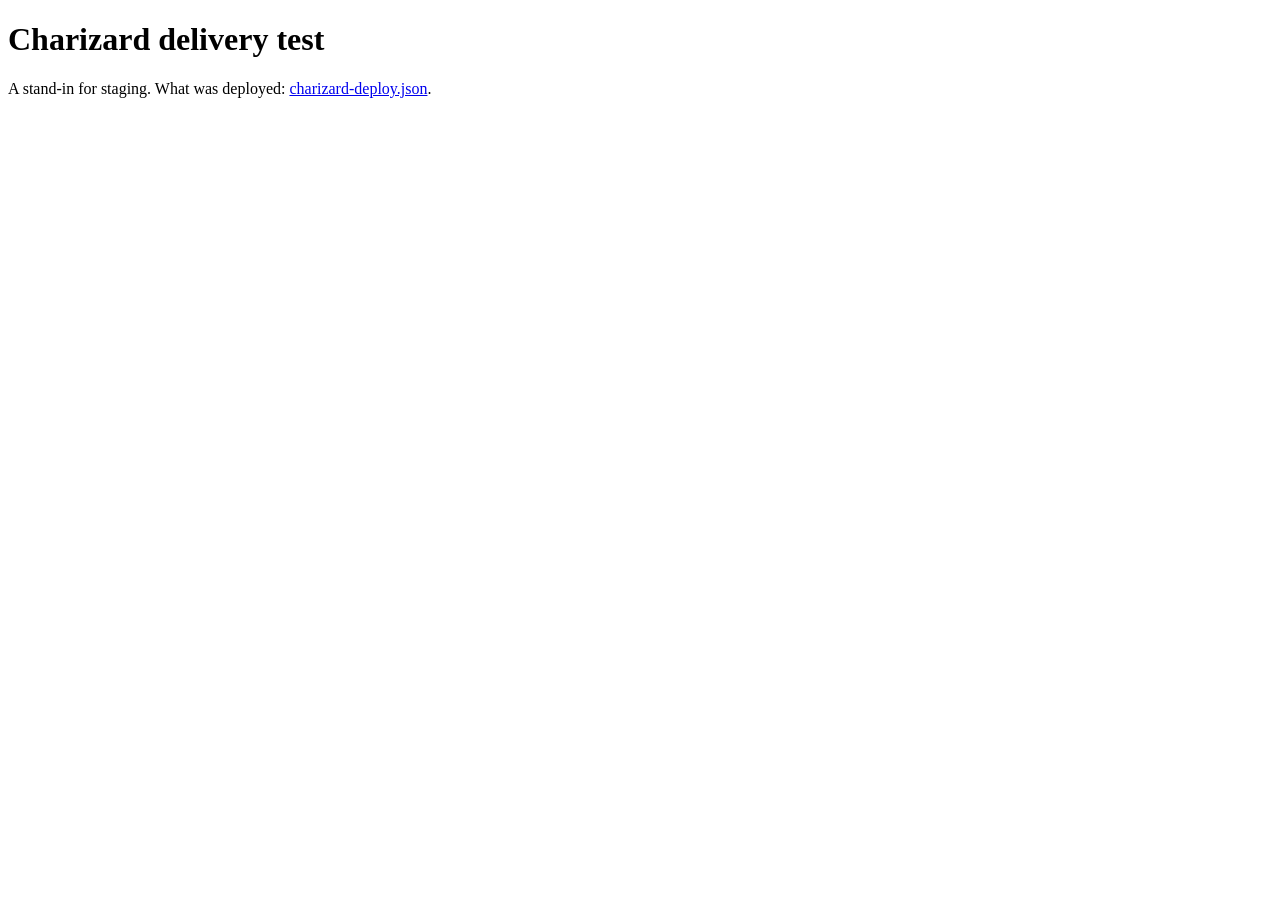
<file: site/index.html>
<!doctype html>
<html lang="en">
  <head>
    <meta charset="utf-8" />
    <title>Charizard delivery test</title>
    <link rel="stylesheet" href="assets/landing.css" />
    <style>
      #blastoise-landing { background: #eaf3fc; color: #1b2a41; font-family: serif; }
      #blastoise-landing[hidden] { display: none; }
      #blastoise-landing nav { position: sticky; top: 0; background: #1f4e96; border-bottom: 3px solid #8a5a2b; padding: 8px 16px; }
      #blastoise-landing nav a { color: #fff; margin-right: 12px; }
      #blastoise-landing .conteudo { padding: 16px; }
      #blastoise-landing h1 { color: #1f4e96; }
      #blastoise-landing h2 { color: #1f4e96; border-bottom: 2px solid #8a5a2b; padding-bottom: 4px; scroll-margin-top: 56px; }
      #blastoise-landing .barras { background: #f3e3c0; border: 1px solid #8a5a2b; padding: 12px; }
      #blastoise-landing .barra { background: #fff; height: 12px; max-width: 300px; }
      #blastoise-landing .barra > div { background: #3b7dd8; height: 12px; }
      #blastoise-landing .rodape { background: #f3e3c0; padding: 8px; }
      @media (max-width: 400px) {
        #blastoise-landing nav { font-size: 14px; padding: 6px 8px; }
        #blastoise-landing nav a { margin-right: 8px; }
        #blastoise-landing h2 { scroll-margin-top: 44px; }
      }
    </style>
  </head>
  <body>
    <section id="blastoise-landing" hidden>
      <nav>
        <a href="#atributos">Atributos</a><a href="#fraquezas">Fraquezas</a><a href="#golpes">Golpes</a><a href="#curiosidades">Curiosidades</a>
      </nav>
      <div class="conteudo">
        <h1>Blastoise</h1>
        <p>Pokémon tipo Água, fofinho apesar do casco duro. Página de consulta para usar enquanto joga.</p>
        <h2 id="atributos">Atributos</h2>
        <!-- larguras provisórias das telas aprovadas; trocar pela proporção do valor quando a autora escrever -->
        <div class="barras">
          <p>HP [valor a ser escrito pela autora]</p>
          <div class="barra"><div style="width: 60%"></div></div>
          <p>Ataque [valor a ser escrito pela autora]</p>
          <div class="barra"><div style="width: 50%"></div></div>
          <p>Defesa [valor a ser escrito pela autora]</p>
          <div class="barra"><div style="width: 70%"></div></div>
          <p>Ataque Especial [valor a ser escrito pela autora]</p>
          <div class="barra"><div style="width: 50%"></div></div>
          <p>Defesa Especial [valor a ser escrito pela autora]</p>
          <div class="barra"><div style="width: 50%"></div></div>
          <p>Velocidade [valor a ser escrito pela autora]</p>
          <div class="barra"><div style="width: 50%"></div></div>
        </div>
        <h2 id="fraquezas">Fraquezas</h2>
        <ul>
          <li>[Item a ser escrito pela autora]</li>
        </ul>
        <h2 id="golpes">Golpes</h2>
        <ul>
          <li>[Item a ser escrito pela autora]</li>
          <li>[Item a ser escrito pela autora]</li>
        </ul>
        <h2 id="curiosidades">Curiosidades</h2>
        <ul>
          <li>[Item a ser escrito pela autora]</li>
        </ul>
        <p class="rodape">What was deployed: <a href="charizard-deploy.json">charizard-deploy.json</a>.</p>
      </div>
    </section>
    <div id="pagina-atual">
    <h1>Charizard delivery test</h1>
    <p>A stand-in for staging. What was deployed: <a href="charizard-deploy.json">charizard-deploy.json</a>.</p>
    </div>
    <p id="pokemon-page-link" hidden><a id="link-pokemon" href="pokemon.html">Curiosidades sobre Pokémon</a></p>
    <section id="ficha-dragonite" hidden>
      <h2>Dragonite no Pokémon FireRed</h2>
      <h3>Habilidades</h3>
      <ul>
        <li>[Item a ser escrito pelo autor]</li>
        <li>[Item a ser escrito pelo autor]</li>
      </ul>
      <h3>Personalidade</h3>
      <ul>
        <li>[Item a ser escrito pelo autor]</li>
      </ul>
      <h3>Dicas de uso</h3>
      <ul>
        <li>[Item a ser escrito pelo autor]</li>
        <li>[Item a ser escrito pelo autor]</li>
      </ul>
    </section>
    <section id="charmander-ficha-rapida" aria-labelledby="titulo-charmander" hidden>
      <div class="landing-minimal">
        <div class="px-6 md:px-12 py-20 md:py-28 bg-paper text-ink">
          <div class="mx-auto max-w-content grid gap-8">
            <div class="grid gap-6 max-w-reading">
              <h2 id="titulo-charmander" class="text-section font-medium tracking-tight">Charmander — ficha rápida</h2>
              <p class="text-lead leading-relaxed text-muted">Um Pokémon pequeno e curioso, fácil de reconhecer pela chama na ponta da cauda.</p>
            </div>
            <ul class="grid gap-3 max-w-reading text-body leading-relaxed">
              <li>Tipo: Fogo</li>
              <li>Cauda com chama</li>
              <li>Evolui para Charmeleon</li>
            </ul>
            <p><a id="link-pokedex" href="https://www.pokemon.com/br/pokedex/charmander" class="inline-flex min-h-control items-center text-body font-semibold text-brand underline focus-visible:ring-2 focus-visible:ring-focus focus-visible:ring-offset-2 focus-visible:ring-offset-paper">Saiba mais na Pokédex</a></p>
          </div>
        </div>
      </div>
    </section>
    <section id="eevee-ficha-rapida" aria-labelledby="titulo-eevee" hidden>
      <div class="landing-minimal">
        <div class="px-6 md:px-12 py-20 md:py-28 bg-paper text-ink">
          <div class="mx-auto max-w-content grid gap-8">
            <h2 id="titulo-eevee" class="text-section font-medium tracking-tight">Eevee</h2>
            <div class="grid gap-6 max-w-reading">
              <p class="text-body leading-relaxed">Eevee é um Pokémon do tipo Normal conhecido por suas diferentes evoluções.</p>
              <p class="min-w-0"><a id="link-eevee" href="https://www.pokemon.com/br/pokedex/eevee" class="block min-h-control break-words text-body font-semibold text-brand underline underline-offset-4 focus-visible:ring-2 focus-visible:ring-focus focus-visible:ring-offset-2 focus-visible:ring-offset-paper">https://www.pokemon.com/br/pokedex/eevee</a></p>
            </div>
          </div>
        </div>
      </div>
    </section>
    <section id="snorlax-ficha-rapida" aria-labelledby="titulo-snorlax" hidden>
      <div class="landing-minimal">
        <div class="px-6 md:px-12 py-20 md:py-28 bg-paper text-ink">
          <div class="mx-auto max-w-content grid gap-8">
            <h2 id="titulo-snorlax" class="text-section font-medium tracking-tight">Snorlax</h2>
            <div class="grid gap-6 max-w-reading">
              <p class="text-body leading-relaxed">Snorlax valoriza o descanso e recupera energia sem pressa. Conheça seu ritmo tranquilo.</p>
              <p class="min-w-0"><a id="link-snorlax" href="https://www.pokemon.com/br/pokedex/snorlax" class="inline-flex min-h-control items-center rounded-control text-body font-semibold text-brand underline focus-visible:ring-2 focus-visible:ring-focus focus-visible:ring-offset-2 focus-visible:ring-offset-paper">Conheça Snorlax na Pokédex</a></p>
            </div>
          </div>
        </div>
      </div>
    </section>
    <section id="jigglypuff-ficha-rapida" aria-labelledby="titulo-jigglypuff" hidden>
      <div class="landing-minimal">
        <div class="px-6 md:px-12 py-20 md:py-28 bg-paper text-ink">
          <div class="mx-auto max-w-content">
            <div class="grid gap-8 max-w-reading">
              <h2 id="titulo-jigglypuff" class="text-section font-medium tracking-tight">Jigglypuff</h2>
              <div class="grid gap-6">
                <p class="text-body leading-relaxed text-muted">Tipo: Normal/Fada</p>
                <p class="text-body leading-relaxed">Seu canto suave embala quem está por perto.</p>
                <p class="min-w-0"><a id="link-jigglypuff" href="https://www.pokemon.com/br/pokedex/jigglypuff" class="inline-flex min-h-control items-center rounded-control text-body break-words text-brand underline focus-visible:ring-2 focus-visible:ring-focus focus-visible:ring-offset-2 focus-visible:ring-offset-paper">Ver Jigglypuff no Pokédex</a></p>
              </div>
            </div>
          </div>
        </div>
      </div>
    </section>
    <script src="charizard-config.js"></script>
    <script>
      (function () {
        var KEY = "ficha-dragonite";
        var metrics = (window.charizardMetrics = window.charizardMetrics || {
          page_views_total: {},
          link_clicks_total: {},
          page_render_errors_total: {}
        });
        function inc(name, variant) {
          metrics[name][variant] = (metrics[name][variant] || 0) + 1;
        }
        function hash(s) {
          var h = 0;
          for (var i = 0; i < s.length; i++) {
            h = (h * 31 + s.charCodeAt(i)) >>> 0;
          }
          return h;
        }
        var BLASTOISE_KEY = "blastoise-landing";
        function flagOn(KEY) {
          var c = window.CHARIZARD_CONFIG;
          if (!c || typeof c !== "object") return false;
          if (c.flags && typeof c.flags[KEY] === "boolean") return c.flags[KEY];
          if (typeof c.exposure !== "number" || !isFinite(c.exposure)) return false;
          if (c.exposure < 0 || c.exposure > 100) return false;
          if (typeof c.userId !== "string" || c.userId.length === 0) return false;
          return hash(c.userId) % 100 < c.exposure;
        }
        var variant = "atual";
        var on = false;
        var blastoiseOn = false;
        try {
          on = flagOn("ficha-dragonite");
        } catch (e) {
          on = false;
        }
        try {
          blastoiseOn = flagOn(BLASTOISE_KEY);
        } catch (e) {
          blastoiseOn = false;
        }
        if (blastoiseOn) variant = "nova";
        try {
          if (on) document.getElementById("ficha-dragonite").hidden = false;
        } catch (e) {
          inc("page_render_errors_total", variant);
        }
        try {
          if (blastoiseOn) {
            document.getElementById("blastoise-landing").hidden = false;
            document.getElementById("pagina-atual").hidden = true;
          }
        } catch (e) {
          inc("page_render_errors_total", variant);
        }
        inc("page_views_total", variant);
        document.addEventListener("click", function (ev) {
          var t = ev.target;
          if (t && t.closest && t.closest("a")) inc("link_clicks_total", variant);
        });
      })();
    </script>
    <script>
      (function () {
        var m = (window.charizardMetrics = window.charizardMetrics || {
          page_views_total: {},
          link_clicks_total: {},
          page_render_errors_total: {}
        });
        function bump(name, v) { m[name] = m[name] || {}; m[name][v] = (m[name][v] || 0) + 1; }
        function on() {
          var c = window.CHARIZARD_CONFIG, K = "charmander-ficha-rapida";
          if (!c || typeof c !== "object") return false;
          if (c.flags && typeof c.flags[K] === "boolean") return c.flags[K];
          if (typeof c.exposure !== "number" || !isFinite(c.exposure) || c.exposure < 0 || c.exposure > 100) return false;
          if (typeof c.userId !== "string" || c.userId.length === 0) return false;
          var h = 0;
          for (var i = 0; i < c.userId.length; i++) h = (h * 31 + c.userId.charCodeAt(i)) >>> 0;
          return h % 100 < c.exposure;
        }
        var flag = false;
        try { flag = on(); } catch (e) { flag = false; }
        if (!flag) return;
        try {
          document.getElementById("charmander-ficha-rapida").hidden = false;
          // the existing script already counted this load once: as "nova" if Blastoise is shown, else as "atual".
          // With this section displayed the view belongs to "nova" only, so move it.
          if (document.getElementById("blastoise-landing").hidden) {
            var v = m.page_views_total;
            if (v.atual > 1) v.atual -= 1; else delete v.atual;
            bump("page_views_total", "nova");
          }
          var link = document.getElementById("link-pokedex");
          if (link) link.addEventListener("click", function (ev) {
            bump("link_clicks_total", "nova");
            ev.stopPropagation();
          });
        } catch (e) {
          bump("page_render_errors_total", "nova");
        }
      })();
    </script>
    <script>
      (function () {
        var m = (window.charizardMetrics = window.charizardMetrics || {});
        function bump(name, v) { m[name] = m[name] || {}; m[name][v] = (m[name][v] || 0) + 1; }
        function on() {
          var c = window.CHARIZARD_CONFIG, K = "eevee-ficha-rapida";
          if (!c || typeof c !== "object") return false;
          if (c.flags && typeof c.flags === "object" && K in c.flags) return c.flags[K] === true;
          if (typeof c.exposure !== "number" || !isFinite(c.exposure) || c.exposure < 0 || c.exposure > 100) return false;
          if (typeof c.userId !== "string" || c.userId.length === 0) return false;
          var h = 0;
          for (var i = 0; i < c.userId.length; i++) h = (h * 31 + c.userId.charCodeAt(i)) >>> 0;
          return h % 100 < c.exposure;
        }
        var flag = false, variant = "atual";
        try {
          flag = on();
          variant = flag ? "nova" : "atual";
          if (flag) {
            document.getElementById("eevee-ficha-rapida").hidden = false;
            document.getElementById("link-eevee").addEventListener("click", function (ev) {
              // Deliberate: the Eevee click is counted only in its own series; stopPropagation keeps
              // it out of the legacy link_clicks_total (a click the baseline page could not have).
              bump("eevee_link_clicks_total", "nova");
              ev.stopPropagation();
            });
          }
        } catch (e) {
          // real failure: counted with the current variant (atual if the flag could not be evaluated)
          bump("eevee_render_errors_total", variant);
        }
        bump("eevee_page_views_total", variant);
      })();
    </script>
    <script>
      (function () {
        var m = (window.charizardMetrics = window.charizardMetrics || {});
        function bump(name, v) { m[name] = m[name] || {}; m[name][v] = (m[name][v] || 0) + 1; }
        function on() {
          var c = window.CHARIZARD_CONFIG, K = "snorlax-ficha-rapida";
          if (!c || typeof c !== "object") return false;
          if (c.flags && typeof c.flags === "object" && K in c.flags) return c.flags[K] === true;
          if (typeof c.exposure !== "number" || !isFinite(c.exposure) || c.exposure < 0 || c.exposure > 100) return false;
          if (typeof c.userId !== "string" || c.userId.length === 0) return false;
          var h = 0;
          for (var i = 0; i < c.userId.length; i++) h = (h * 31 + c.userId.charCodeAt(i)) >>> 0;
          return h % 100 < c.exposure;
        }
        var flag = false, variant = "atual";
        try {
          flag = on();
          variant = flag ? "nova" : "atual";
          if (flag) {
            document.getElementById("snorlax-ficha-rapida").hidden = false;
            document.getElementById("link-snorlax").addEventListener("click", function (ev) {
              // counted only in its own series; stopPropagation keeps it out of legacy link_clicks_total
              bump("snorlax_link_clicks_total", "nova");
              ev.stopPropagation();
            });
          }
        } catch (e) {
          bump("snorlax_render_errors_total", variant);
        }
        m.snorlax_render_errors_total = m.snorlax_render_errors_total || {};
        m.snorlax_render_errors_total[variant] = m.snorlax_render_errors_total[variant] || 0;
        bump("snorlax_page_views_total", variant);
      })();
    </script>
    <script>
      (function () {
        var m = (window.charizardMetrics = window.charizardMetrics || {});
        function bump(name, v) { m[name] = m[name] || {}; m[name][v] = (m[name][v] || 0) + 1; }
        function on() {
          var c = window.CHARIZARD_CONFIG, K = "jigglypuff-ficha-rapida";
          if (!c || typeof c !== "object") return false;
          if (c.flags && typeof c.flags === "object" && K in c.flags) return c.flags[K] === true;
          if (typeof c.exposure !== "number" || !isFinite(c.exposure) || c.exposure < 0 || c.exposure > 100) return false;
          if (typeof c.userId !== "string" || c.userId.length === 0) return false;
          var h = 0;
          for (var i = 0; i < c.userId.length; i++) h = (h * 31 + c.userId.charCodeAt(i)) >>> 0;
          return h % 100 < c.exposure;
        }
        var flag = false, variant = "atual";
        try {
          flag = on();
          variant = flag ? "nova" : "atual";
          if (flag) {
            // listener first, reveal last: the section is either fully on or stays hidden
            document.getElementById("link-jigglypuff").addEventListener("click", function (ev) {
              // counted only in its own series; stopPropagation keeps it out of legacy link_clicks_total
              bump("jigglypuff_link_clicks_total", "nova");
              ev.stopPropagation();
            });
            document.getElementById("jigglypuff-ficha-rapida").hidden = false;
          }
        } catch (e) {
          bump("jigglypuff_render_errors_total", variant);
        }
        m.jigglypuff_render_errors_total = m.jigglypuff_render_errors_total || {};
        m.jigglypuff_render_errors_total[variant] = m.jigglypuff_render_errors_total[variant] || 0;
        bump("jigglypuff_page_views_total", variant);
      })();
    </script>
    <script>
      (function () {
        var m = (window.charizardMetrics = window.charizardMetrics || {});
        function bump(name, v) { m[name] = m[name] || {}; m[name][v] = (m[name][v] || 0) + 1; }
        function on() {
          var c = window.CHARIZARD_CONFIG, K = "pokemon-page";
          if (!c || typeof c !== "object") return false;
          if (c.flags && typeof c.flags === "object" && K in c.flags) return c.flags[K] === true;
          if (typeof c.exposure !== "number" || !isFinite(c.exposure) || c.exposure < 0 || c.exposure > 100) return false;
          if (typeof c.userId !== "string" || c.userId.length === 0) return false;
          var h = 0;
          for (var i = 0; i < c.userId.length; i++) h = (h * 31 + c.userId.charCodeAt(i)) >>> 0;
          return h % 100 < c.exposure;
        }
        var flag = false;
        try { flag = on(); } catch (e) { flag = false; }
        if (!flag) return;
        // one page load = one view: with the flag on it is "nova" even if the link fails to render
        var v = (m.page_views_total = m.page_views_total || {});
        if (!v.nova) {
          if (v.atual > 1) v.atual -= 1; else delete v.atual;
          bump("page_views_total", "nova");
        }
        try {
          var link = document.getElementById("link-pokemon");
          var box = document.getElementById("pokemon-page-link");
          // listener first, reveal last: the link is either fully on or stays hidden
          link.addEventListener("click", function (ev) {
            bump("link_clicks_total", "nova");
            ev.stopPropagation();
          });
          box.hidden = false;
        } catch (e) {
          bump("page_render_errors_total", "nova");
        }
      })();
    </script>
  </body>
</html>
</file>
<file: site/assets/landing.css>
.landing-minimal .sticky{position:sticky}.landing-minimal .mx-auto{margin-left:auto;margin-right:auto}.landing-minimal .mb-6{margin-bottom:1.5rem}.landing-minimal .mb-8{margin-bottom:2rem}.landing-minimal .mt-6{margin-top:1.5rem}.landing-minimal .mt-8{margin-top:2rem}.landing-minimal .block{display:block}.landing-minimal .inline-block{display:inline-block}.landing-minimal .inline{display:inline}.landing-minimal .flex{display:flex}.landing-minimal .inline-flex{display:inline-flex}.landing-minimal .grid{display:grid}.landing-minimal .hidden{display:none}.landing-minimal .h-auto{height:auto}.landing-minimal .min-h-control{min-height:2.75rem}.landing-minimal .w-full{width:100%}.landing-minimal .min-w-0{min-width:0}.landing-minimal .max-w-content{max-width:72rem}.landing-minimal .max-w-headline{max-width:56rem}.landing-minimal .max-w-none{max-width:none}.landing-minimal .max-w-reading{max-width:42rem}.landing-minimal .cursor-pointer{cursor:pointer}.landing-minimal .grid-cols-1{grid-template-columns:repeat(1,minmax(0,1fr))}.landing-minimal .grid-cols-2{grid-template-columns:repeat(2,minmax(0,1fr))}.landing-minimal .flex-col{flex-direction:column}.landing-minimal .flex-wrap{flex-wrap:wrap}.landing-minimal .content-start{align-content:flex-start}.landing-minimal .items-start{align-items:flex-start}.landing-minimal .items-end{align-items:flex-end}.landing-minimal .items-center{align-items:center}.landing-minimal .justify-start{justify-content:flex-start}.landing-minimal .justify-center{justify-content:center}.landing-minimal .justify-between{justify-content:space-between}.landing-minimal .gap-12{gap:3rem}.landing-minimal .gap-2{gap:.5rem}.landing-minimal .gap-3{gap:.75rem}.landing-minimal .gap-4{gap:1rem}.landing-minimal .gap-6{gap:1.5rem}.landing-minimal .gap-8{gap:2rem}.landing-minimal .self-start{align-self:flex-start}.landing-minimal .break-words{overflow-wrap:break-word}.landing-minimal .rounded-card{border-radius:1rem}.landing-minimal .rounded-control{border-radius:.5rem}.landing-minimal .rounded-full{border-radius:9999px}.landing-minimal .rounded-none{border-radius:0}.landing-minimal .border{border-width:1px}.landing-minimal .bg-brand{--tw-bg-opacity:1;background-color:rgb(40 83 61/var(--tw-bg-opacity,1))}.landing-minimal .bg-paper{--tw-bg-opacity:1;background-color:rgb(250 249 246/var(--tw-bg-opacity,1))}.landing-minimal .bg-subtle{--tw-bg-opacity:1;background-color:rgb(240 241 235/var(--tw-bg-opacity,1))}.landing-minimal .bg-surface{--tw-bg-opacity:1;background-color:rgb(255 255 255/var(--tw-bg-opacity,1))}.landing-minimal .bg-transparent{background-color:transparent}.landing-minimal .p-0{padding:0}.landing-minimal .p-6{padding:1.5rem}.landing-minimal .p-8{padding:2rem}.landing-minimal .px-0{padding-left:0;padding-right:0}.landing-minimal .px-12{padding-left:3rem;padding-right:3rem}.landing-minimal .px-3{padding-left:.75rem;padding-right:.75rem}.landing-minimal .px-6{padding-left:1.5rem;padding-right:1.5rem}.landing-minimal .py-0{padding-top:0;padding-bottom:0}.landing-minimal .py-12{padding-top:3rem;padding-bottom:3rem}.landing-minimal .py-2{padding-top:.5rem;padding-bottom:.5rem}.landing-minimal .py-20{padding-top:5rem;padding-bottom:5rem}.landing-minimal .py-28{padding-top:7rem;padding-bottom:7rem}.landing-minimal .py-3{padding-top:.75rem;padding-bottom:.75rem}.landing-minimal .py-6{padding-top:1.5rem;padding-bottom:1.5rem}.landing-minimal .py-8{padding-top:2rem;padding-bottom:2rem}.landing-minimal .pb-6{padding-bottom:1.5rem}.landing-minimal .pt-6{padding-top:1.5rem}.landing-minimal .text-left{text-align:left}.landing-minimal .text-center{text-align:center}.landing-minimal .font-editorial{font-family:Georgia,Times New Roman,serif}.landing-minimal .font-sans{font-family:system-ui,-apple-system,BlinkMacSystemFont,Segoe UI,sans-serif}.landing-minimal .text-body{font-size:1.125rem;line-height:1.6}.landing-minimal .text-caption{font-size:.875rem;line-height:1.5}.landing-minimal .text-card-title{font-size:1.5rem;line-height:1.3}.landing-minimal .text-display{font-size:3rem;line-height:1.08}.landing-minimal .text-display-lg{font-size:4.5rem;line-height:1.05}.landing-minimal .text-lead{font-size:1.25rem;line-height:1.6}.landing-minimal .text-section{font-size:2.25rem;line-height:1.15}.landing-minimal .font-medium{font-weight:500}.landing-minimal .font-normal{font-weight:400}.landing-minimal .font-semibold{font-weight:600}.landing-minimal .leading-normal{line-height:1.5}.landing-minimal .leading-relaxed{line-height:1.6}.landing-minimal .leading-tight{line-height:1.15}.landing-minimal .tracking-normal{letter-spacing:0}.landing-minimal .tracking-tight{letter-spacing:-.04em}.landing-minimal .tracking-wide{letter-spacing:.08em}.landing-minimal .text-brand{--tw-text-opacity:1;color:rgb(40 83 61/var(--tw-text-opacity,1))}.landing-minimal .text-ink{--tw-text-opacity:1;color:rgb(32 43 37/var(--tw-text-opacity,1))}.landing-minimal .text-muted{--tw-text-opacity:1;color:rgb(83 96 87/var(--tw-text-opacity,1))}.landing-minimal .text-on-brand{--tw-text-opacity:1;color:rgb(255 255 255/var(--tw-text-opacity,1))}.landing-minimal .underline{text-decoration-line:underline}.landing-minimal .no-underline{text-decoration-line:none}.landing-minimal .underline-offset-4{text-underline-offset:4px}.landing-minimal .shadow-none{--tw-shadow:0 0 #0000;--tw-shadow-colored:0 0 #0000}.landing-minimal .shadow-none,.landing-minimal .shadow-soft{box-shadow:var(--tw-ring-offset-shadow,0 0 #0000),var(--tw-ring-shadow,0 0 #0000),var(--tw-shadow)}.landing-minimal .shadow-soft{--tw-shadow:0 8px 24px rgba(32,43,37,.06);--tw-shadow-colored:0 8px 24px var(--tw-shadow-color)}.landing-minimal .ring{--tw-ring-offset-shadow:var(--tw-ring-inset) 0 0 0 var(--tw-ring-offset-width) var(--tw-ring-offset-color);--tw-ring-shadow:var(--tw-ring-inset) 0 0 0 calc(3px + var(--tw-ring-offset-width)) var(--tw-ring-color);box-shadow:var(--tw-ring-offset-shadow),var(--tw-ring-shadow),var(--tw-shadow,0 0 #0000)}.landing-minimal{margin:0;background-color:#faf9f6;color:#202b25;font-family:system-ui,-apple-system,BlinkMacSystemFont,Segoe UI,sans-serif;font-size:1.125rem;line-height:1.6;-webkit-text-size-adjust:100%}.landing-minimal :where(*,:before,:after){box-sizing:border-box;border:0 solid #d9dfd6;--tw-ring-inset: ;--tw-ring-offset-width:0px;--tw-ring-offset-color:#faf9f6;--tw-ring-color:#28533d;--tw-ring-offset-shadow:0 0 #0000;--tw-ring-shadow:0 0 #0000;--tw-shadow:0 0 #0000;--tw-shadow-colored:0 0 #0000}.landing-minimal :where(h1,h2,h3,p,dl,dd,figure){margin:0}.landing-minimal :where(button,input,textarea,select){font:inherit}.landing-minimal :where(a){color:inherit}.landing-minimal :where(img,svg){display:block;max-width:100%;height:auto}.landing-minimal [hidden]{display:none!important}.landing-minimal .hover\:bg-brand-strong:hover{--tw-bg-opacity:1;background-color:rgb(25 61 43/var(--tw-bg-opacity,1))}.landing-minimal .hover\:underline:hover{text-decoration-line:underline}.landing-minimal .focus-visible\:ring-2:focus-visible{--tw-ring-offset-shadow:var(--tw-ring-inset) 0 0 0 var(--tw-ring-offset-width) var(--tw-ring-offset-color);--tw-ring-shadow:var(--tw-ring-inset) 0 0 0 calc(2px + var(--tw-ring-offset-width)) var(--tw-ring-color);box-shadow:var(--tw-ring-offset-shadow),var(--tw-ring-shadow),var(--tw-shadow,0 0 #0000)}.landing-minimal .focus-visible\:ring-focus:focus-visible{--tw-ring-opacity:1;--tw-ring-color:rgb(40 83 61/var(--tw-ring-opacity,1))}.landing-minimal .focus-visible\:ring-offset-2:focus-visible{--tw-ring-offset-width:2px}.landing-minimal .focus-visible\:ring-offset-paper:focus-visible{--tw-ring-offset-color:#faf9f6}@media (min-width:768px){.landing-minimal .md\:grid-cols-2{grid-template-columns:repeat(2,minmax(0,1fr))}.landing-minimal .md\:grid-cols-3{grid-template-columns:repeat(3,minmax(0,1fr))}.landing-minimal .md\:flex-row{flex-direction:row}.landing-minimal .md\:px-12{padding-left:3rem;padding-right:3rem}.landing-minimal .md\:py-28{padding-top:7rem;padding-bottom:7rem}.landing-minimal .md\:text-left{text-align:left}.landing-minimal .md\:text-display-lg{font-size:4.5rem;line-height:1.05}}
</file>
